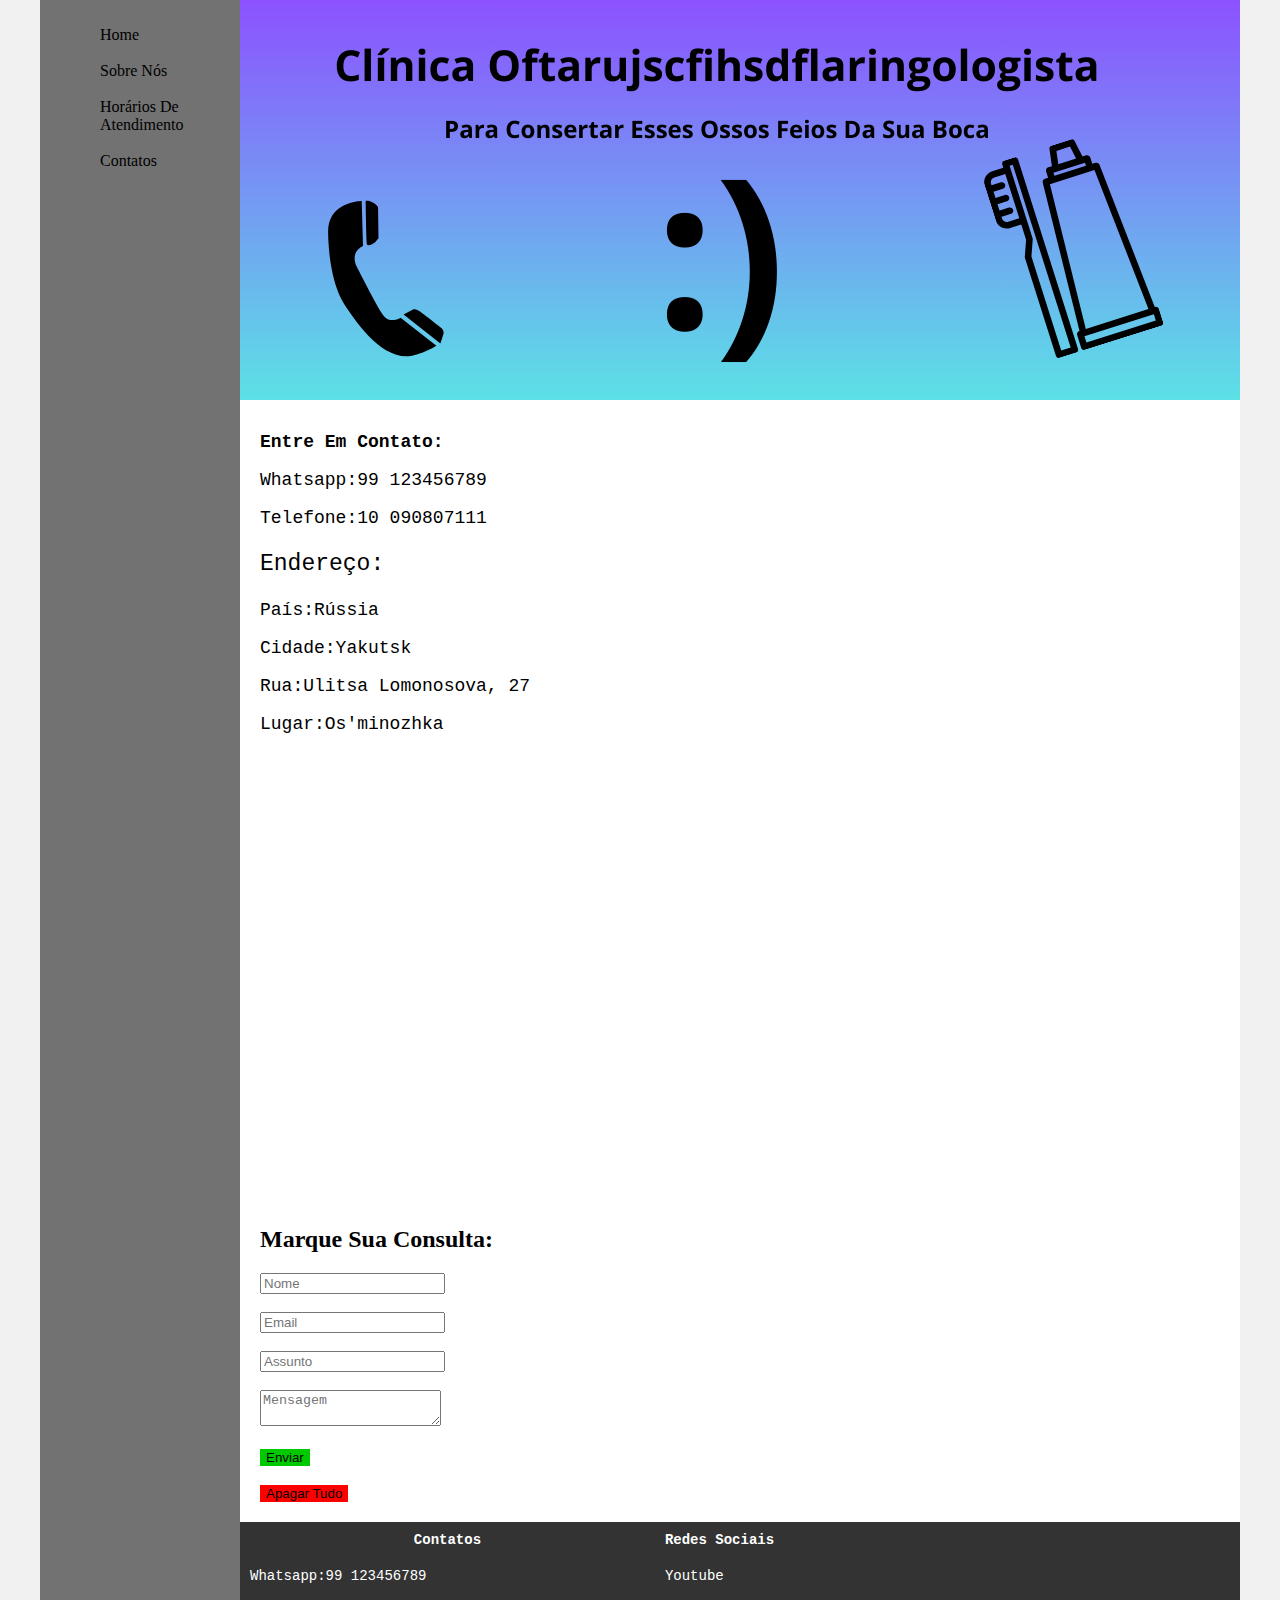
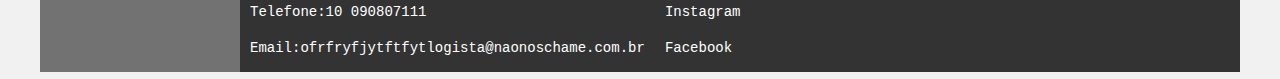
<file: contatos.html>
<!DOCTYPE html>
<html lang="en">
<head>
    <meta charset="UTF-8">
    <meta http-equiv="X-UA-Compatible" content="IE=edge">
    <meta name="viewport" content="width=device-width, initial-scale=1.0">
    <title>Clínica De Dentismo</title>
    <link rel="stylesheet" href="base.css">
</head>
<body>
    <div class="wrapper">
        <nav>
            <!-- Aqui vai o seu menu -->
            <ul>
                <li><a href="index.html">Home</a></li>
                <br>
                <li><a href="sobrenos.html">Sobre Nós</a></li>
                <br>
                <li><a href="horarios.html">Horários De Atendimento</a></li>
                <br>
                <li><a href="contatos.html">Contatos</a></li>
            </ul>
        </nav>
        <main>
            <header>
                <!-- Aqui vai o seu header -->
                 <figure>
                    <img src="assets/contatos.png" alt="oftairoirorioilaringologista">
                 </figure>
            </header>
    
            <content>
                <!-- Aqui vai o seu conteúdo -->
                 <h1 class="fontelegal">Entre Em Contato:</h1>
                 <p class="fontelegal">
                    Whatsapp:99 123456789
                 </p>
                 <p class="fontelegal">
                    Telefone:10 090807111
                 </p>
                 <p class="fontetitulo">
                    Endereço:
                 </p>
                 <p class="fontelegal">
                    País:Rússia
                 </p>
                 <p class="fontelegal">
                    Cidade:Yakutsk
                 </p>
                 <p class="fontelegal">
                    Rua:Ulitsa Lomonosova, 27
                 </p>
                 <p class="fontelegal">
                    Lugar:Os'minozhka
                 </p>
                 <iframe src="https://www.google.com/maps/embed?pb=!1m18!1m12!1m3!1d29939.316386260056!2d129.64435157382133!3d62.030880904654154!2m3!1f0!2f0!3f0!3m2!1i1024!2i768!4f13.1!3m3!1m2!1s0x5bf64a42dd0bdf7b%3A0x2d23d1eb4aa99827!2sOs&#39;minozhka!5e0!3m2!1spt-BR!2sbr!4v1721936544971!5m2!1spt-BR!2sbr" width="600" height="450" style="border:0;" allowfullscreen="" loading="lazy" referrerpolicy="no-referrer-when-downgrade"></iframe>
                 <h2>Marque Sua Consulta:</h2>
                 <form action="" method="get" onsubmit="">
                    <input type="text" name="nome" placeholder="Nome">
                    <br>
                    <br>
                    <input type="email" name="email" placeholder="Email">
                    <br>
                    <br>
                    <input type="text" name="assunto" placeholder="Assunto">
                    <br>
                    <br>
                    <textarea name="mensagem" placeholder="Mensagem"></textarea>
                    <br>
                    <br>
                    <button type="submit" class="enviar">Enviar</button>
                    <br>
                    <br>
                    <button type="reset" class="resetar">Apagar Tudo</button>
                 </form>
            </content>
    
            <footer>
                <!-- Aqui vai o seu rodapé -->
                 <table align=""  cellspacing="0" cellpadding="10" class="fonterodape">
                  <thead>
                    <tr>
                        <th title="Contatos">Contatos</th>
                        <th title="Redes Sociais">Redes Sociais</th>
                    </tr>
                  </thead>
                  <tbody>
                    <tr>
                        <td>Whatsapp:99 123456789</td>
                        <td><a href="https://www.youtube.com/?app=desktop&hl=pt" target="_blank">Youtube</a></td>
                    </tr>
                    <tr>
                        <td>Telefone:10 090807111</td>
                        <td><a href="https://www.instagram.com/" target="_blank">Instagram</a></td>
                    </tr>
                    <tr>
                        <td>Email:ofrfryfjytftfytlogista@naonoschame.com.br</td>
                        <td><a href="https://www.facebook.com/" target="_blank">Facebook</a></td>
                    </tr>
                  </tbody>
                 </table>
            </footer>
        </main>
    </div>
</body>
</html>
</file>
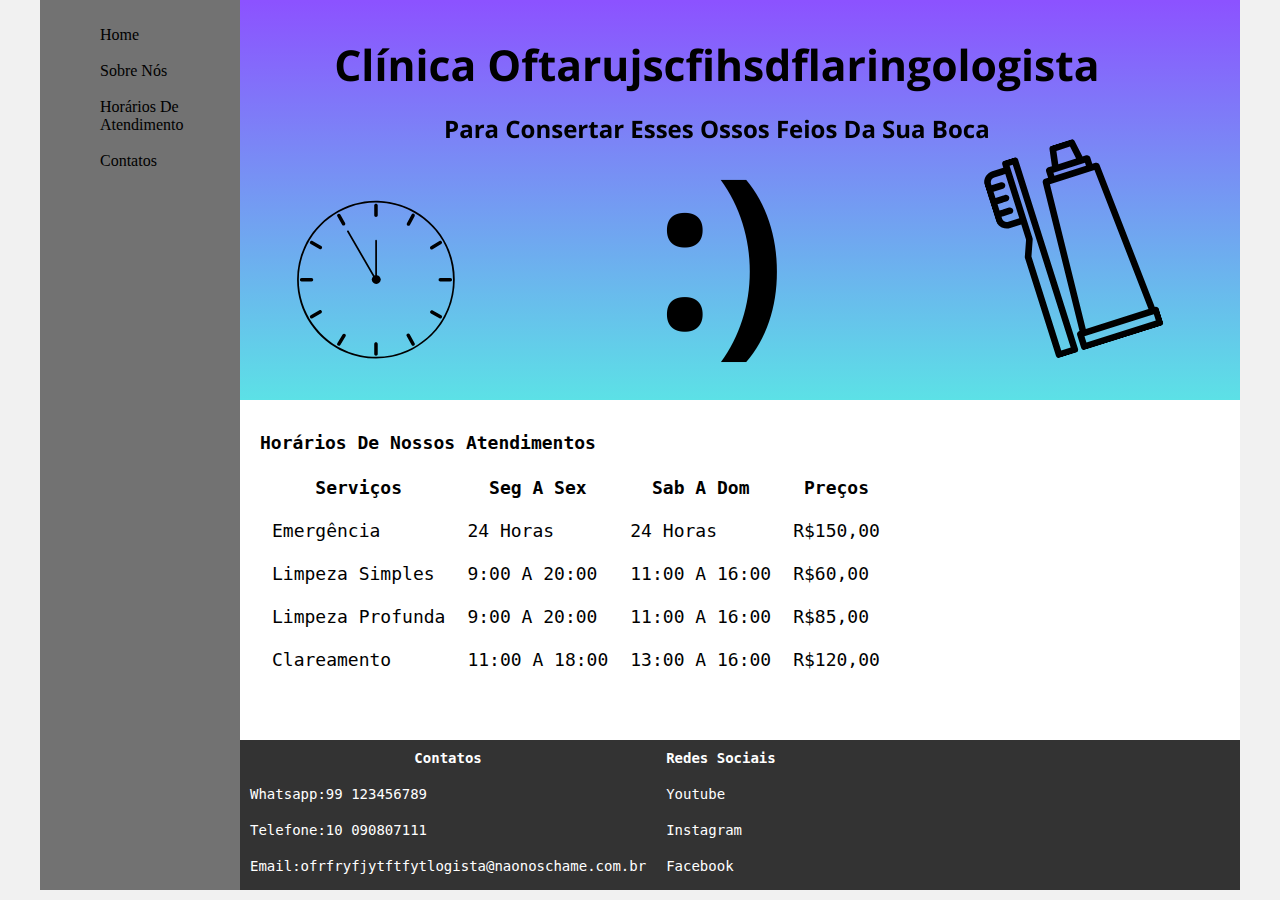
<file: horarios.html>
<!DOCTYPE html>
<html lang="en">
<head>
    <meta charset="UTF-8">
    <meta http-equiv="X-UA-Compatible" content="IE=edge">
    <meta name="viewport" content="width=device-width, initial-scale=1.0">
    <title>Clínica De Dentismo</title>
    <link rel="stylesheet" href="base.css">
</head>
<body>
    <div class="wrapper">
        <nav>
            <!-- Aqui vai o seu menu -->
            <ul>
                <li><a href="index.html">Home</a></li>
                <br>
                <li><a href="sobrenos.html">Sobre Nós</a></li>
                <br>
                <li><a href="horarios.html">Horários De Atendimento</a></li>
                <br>
                <li><a href="contatos.html">Contatos</a></li>
            </ul>
        </nav>
        <main>
            <header>
                <!-- Aqui vai o seu header -->
                 <figure>
                    <img src="assets/horarios.png" alt="oftairoirorioilaringologista">
                 </figure>
            </header>
    
            <content>
                <!-- Aqui vai o seu conteúdo -->
                 <h1 class="fontelegal">Horários De Nossos Atendimentos</h1>
                  <table cellpadding="10" class="fontelegal">
                    <thead>
                      <tr>
                        <th title="Serviços">Serviços</th>
                        <th title="Seg A Sex">Seg A Sex</th>
                        <th title="Sab A Dom">Sab A Dom</th>
                        <th title="Preços">Preços</th>
                      </tr>
                    </thead>
                    <tbody>
                        <tr>
                            <td>Emergência</td>
                            <td>24 Horas</td>
                            <td>24 Horas</td>
                            <td>R$150,00</td>
                        </tr>
                        <tr>
                            <td>Limpeza Simples</td>
                            <td>9:00 A 20:00</td>
                            <td>11:00 A 16:00</td>
                            <td>R$60,00</td>
                        </tr>
                        <tr>
                            <td>Limpeza Profunda</td>
                            <td>9:00 A 20:00</td>
                            <td>11:00 A 16:00</td>
                            <td>R$85,00</td>
                        </tr>
                        <tr>
                            <td>Clareamento</td>
                            <td>11:00 A 18:00</td>
                            <td>13:00 A 16:00</td>
                            <td>R$120,00</td>
                        </tr>
                    </tbody>
                  </table>
            </content>
    
            <footer>
                <!-- Aqui vai o seu rodapé -->
                 <table align=""  cellspacing="0" cellpadding="10" class="fonterodape">
                  <thead>
                    <tr>
                        <th title="Contatos">Contatos</th>
                        <th title="Redes Sociais">Redes Sociais</th>
                    </tr>
                  </thead>
                  <tbody>
                    <tr>
                        <td>Whatsapp:99 123456789</td>
                        <td><a href="https://www.youtube.com/?app=desktop&hl=pt" target="_blank">Youtube</a></td>
                    </tr>
                    <tr>
                        <td>Telefone:10 090807111</td>
                        <td><a href="https://www.instagram.com/" target="_blank">Instagram</a></td>
                    </tr>
                    <tr>
                        <td>Email:ofrfryfjytftfytlogista@naonoschame.com.br</td>
                        <td><a href="https://www.facebook.com/" target="_blank">Facebook</a></td>
                    </tr>
                  </tbody>
                 </table>
            </footer>
        </main>
    </div>
</body>
</html>
</file>
<file: base.css>
html, body {
    margin: 0;
}
body {
    background-color: #f1f1f1;
    display: flex;
    justify-content: center;
}

.wrapper {
    width: 1200px;
    display: flex;
    margin: 0 auto;
    background-color: aquamarine;
}
main {
    display: flex;
    flex-flow: column;
    width: 85%;
}
nav {
    width: 15%;
    background-color: rgb(114, 114, 114);
    padding: 10px 20px 0px;
}
header {
    background-color: rgb(5, 108, 108);
    min-height: 150px;
    width: 100%;
    height: 400px;
    background-size: cover;
    background-position: top;
    background-repeat: no-repeat;
}
content {
    background-color: white;
    min-height: 300px;
    padding: 20px;
}
footer {
    background-color: rgb(51, 51, 51);
    color: white;
    min-height: 150px;
}
a {
    color:white; text-decoration: none;
}
figure {
    margin: 0;
    text-align: center;
}
.fontelegal {
    font-family: monospace;
    font-size: 18px;
}
ul a {
    color: rgb(0, 0, 0);
}
ul {
    list-style-type: none;
}
.fontetitulo {
    font-family: monospace;
    font-size: 23px;
}
.fonterodape {
    font-family: monospace;
    font-size: 14px;
}
.enviar {
  background-color: rgb(0, 201, 0);
  border: rgb(0, 201, 0);
}
.resetar {
    background-color: red;
    border: red;
}
</file>
